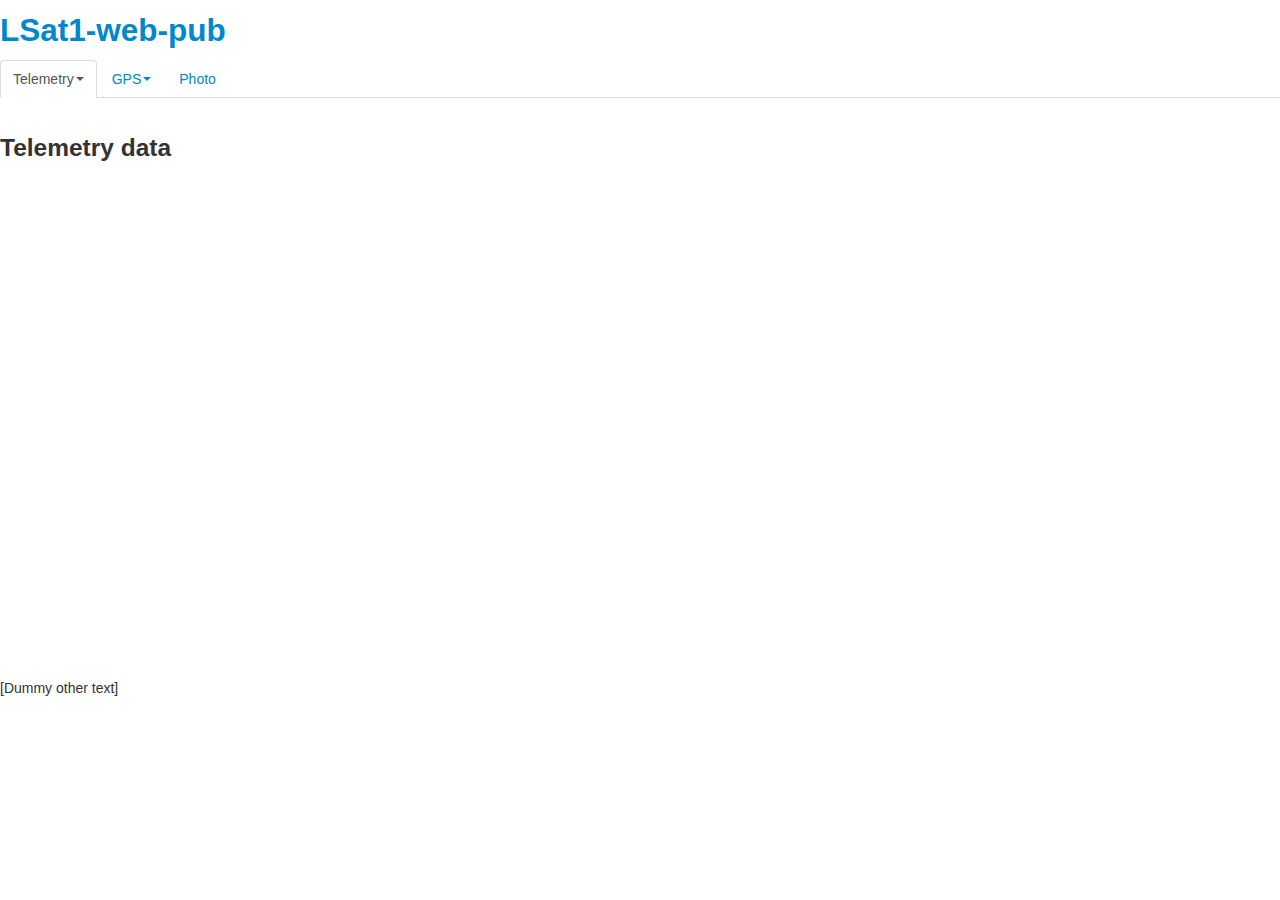
<file: index.html>
<!DOCTYPE html>
<html>
<head>
    <link href="css/bootstrap.css" rel="stylesheet" type="text/css" />

    <title>Tabbed nav-bar menu with dummy page contents</title>
    
    <style type="text/css" media="screen">
        canvas, img { display:block; margin:1em auto; border:1px solid black; }
        canvas { background:url(img/earth_800.png) }
    </style>
</head>
<body>
    
<h2><a href="./index.html">LSat1-web-pub</a></h2>

<!-- ==== Nav-bar tabbed menu ==== -->
<ul class="nav nav-tabs">
    <li class="dropdown active">
        <a class="dropdown-toggle" data-toggle="dropdown" href="#">Telemetry<b class="caret"></b></a>
        <ul class="dropdown-menu">
            <li class="active"><a href="#Telemetry" data-toggle="tab">Newest</a></li>
            <li><a href="#Archive" data-toggle="tab">Archive</a></li>
            <li class="divider" />
            <li><a href="#Submit" data-toggle="tab">Submit telemetry data</a></li>
            <li><a href="#Amateur" data-toggle="tab">Amateur data archive</a></li>
        </ul>
    </li>
    <li class="dropdown">
        <a class="dropdown-toggle" data-toggle="dropdown" href="#">GPS<b class="caret"></b></a>
        <ul class="dropdown-menu">
            <li><a href="#GPS" data-toggle="tab">Map</a></li>
            <li><a href="#History" data-toggle="tab">History</a></li>
        </ul>
    </li>
    <li><a data-toggle="tab" href="#Photo">Photo</a></li>
</ul>

<!-- ==== Content ==== -->
<div class="tab-content">
    
    <!-- ==== Newest telemetry ==== -->
    <div id="Telemetry" class="tab-pane fade active in">
        <h3>Telemetry data</h3>
        <div>   
            <div id="chart_div" style="width: 500px; height: 500px;"></div>
            <p>[Dummy other text]</p>
        </div>
    </div>
    
    <!-- ==== Telemetry archive ==== -->
    <div id="Archive" class="tab-pane fade">
        <h3>Telemetry archive</h3>
        <div>
            <p>todo: insert table here</p>
            <span id="TArchive"></span>
            <!--
            <script type="text/javascript" language="javascript">
                var the_object = {}; 
                var http_request = new XMLHttpRequest();
                http_request.open( "GET", "http://127.0.0.1:12321/ls1mcs/api/telemetry/5646", true );
                
                http_request.onreadystatechange = function () {
                    if ( http_request.readyState == 4 && http_request.status == 200 ) {
                        the_object = JSON.parse( http_request.responseText );
                        document.getElementById("TArchive").innerHTML=the_object.field1+" "+the_object.field2
                    } else {
                        document.getElementById("TArchive").innerHTML="Error: Could not get data"
                    }
                };
                http_request.send(null);
            </script>
            -->
        </div>
    </div>
    
    <!-- ==== Amateur submit page ==== -->
    <div id="Submit" class="tab-pane fade">
        <h3>Submit data</h3>
        <div>
            <p>todo: insert submition fields here</p>
        </div>
    </div>
    
    <!-- ==== Amateur archive ==== -->
    <div id="Amateur" class="tab-pane fade">
        <h3>Amateur radio archive</h3>
        <div>
            <p>todo: insert amateur archive table here</p>
        </div>
    </div>
    
    <!-- ==== GPS map ==== -->
    <div id="GPS" class="tab-pane fade">
        <h3>GPS data</h3>
        <canvas id="MapCanvas" width="800" height="400">
            If you see this - your browser does not support HTML5 Canvas.
        </canvas>
        <div id="Coord">   </div>
        <script type="text/javascript" language="javascript">
            function getData() {
                setTimeout(function () {
                    var http_request = new XMLHttpRequest();
                    http_request.open( "GET","http://127.0.0.1:12321/ls1mcs/api/sat/LS1/position/predicted/current", true );
                    
                    http_request.onreadystatechange = function () {
                        if ( http_request.readyState == 4 && http_request.status == 200 ) {
                            var position = JSON.parse( http_request.responseText );
                            draw(position);
                        } else {
                            document.getElementById("Coord").innerHTML="Error: Could not get data"
                        }
                    };
                    http_request.send(null);
                    getData();
                }, 1000)
            }
            
            getData();
            function draw(data) {
                var time = data.timestamp;
                var lon = data.longitude;
                var lat = data.latitude;
                var alt = data.altitude;
                putFootprint(lon, lat, alt/1000);
                putDot(lon, lat);
                document.getElementById("Coord").innerHTML="Timestamp: "+time+"<br/>Longitude: "+lon+"<br/>Latitude: "+lat+"<br/>Altitude: "+alt
            }
            function putDot(lon, lat) {
                var x = lon*400/180+400;
                var y = lat*200/90+200;
                var spot = document.getElementById("MapCanvas");
                var context = spot.getContext('2d');
//                context.clearRect(0, 0, spot.width, spot.height);
                context.fillStyle = 'red';
                context.fillRect(x, y, 3, 3);
            }
            function putFootprint(lon, lat, alt) {
                var de2ra = 0.0174532925;
                var beta = Math.acos(6371/(6371+alt));
                var foot_radius = beta*6371;    //km
                
                var points = new Array();
                for (var azi=0; azi<180; azi++) {
                    var azimuth = de2ra * azi;
                    
                    var alpha = Math.acos( Math.cos(beta) * Math.cos(Math.PI/2-lat*de2ra) + Math.sin(Math.PI/2-lat*de2ra) * Math.sin(beta) * Math.cos(azimuth) );
                    
                    var BETA = Math.asin( Math.sin(beta) * Math.sin(azimuth) / Math.sin(alpha) );
                    
                    var lat2 = (Math.PI/2-alpha)/de2ra;
                    var lon2 = BETA/de2ra+lon;
                    
                    points[2*azi] = lon2*400/180+400;
                    points[2*azi+1] = lat2*200/90+200;
                    
                    var mirrorx = lon-(lon2-lon);
                    var mirrory = lat2;
                    
                    points[718-2*azi] = mirrorx*400/180+400;
                    points[719-2*azi] = mirrory*200/90+200;
                }
                
                var draw_radius = (foot_radius/20000)*400;  // 400=half image width
                var y = lat*200/90+200;
                if ((draw_radius >= y) || (draw_radius >= 400-y)) {
                    for (var i=0; i<359; i++) {
                        for (var j=i+1; j<360; j++) {
                            if (points[2*i]>points[2*j]) {
                                var temp = points[2*i];
                                points[2*i] = points[2*j];
                                points[2*j] = temp;
                                temp = points[2*i+1];
                                points[2*i+1] = points[2*j+1];
                                points[2*j+1] = temp;
                            }
                        }
                    }
                    
                    // move point at position 0 to position 1
                    points[2] = 0;
                    points[3] = points[1];
                    // move point at position N to position N-1
                    points[716] = 800;
                    points[717] = points[719];
                    
                    if (lat*de2ra < 0.0) {
                        // insert (x0-1,y0) into position 0
                        points[0] = 0;
                        points[1] = 0;
                        // insert (x0+width,y0) into position N
                        points[718] = 800;
                        points[719] = 0;
                    } else {
                        // insert (x0,y0+height) into position 0
                        points[0] = 0;
                        points[1] = 400;
                        // insert (x0+width,y0+height) into position N
                        points[718] = 800;
                        points[719] = 400;
                    }
                }
                
                var spot = document.getElementById("MapCanvas");
                var context = spot.getContext('2d');
                context.clearRect(0, 0, spot.width, spot.height);
                
                context.strokeStyle = 'yellow';
                context.stroke();
                
                context.beginPath();
                context.moveTo(points[0], points[1]);
                for (var i=1; i<360; i++) {
                    context.lineTo(points[2*i], points[2*i+1]);
                }
                context.closePath();
            }
        </script>
    </div>
    
    <!-- ==== GPS history table ==== -->
    <div id="History" class="tab-pane fade">
        <h3>GPS history</h3>
        <div>
            <p>todo: insert table here</p>
        </div>
    </div>
    
    <!-- ==== Photo table ==== -->
    <div id="Photo" class="tab-pane fade">
        <h3>Photo data</h3>
        <div>
            <p>Photo table</p>
            <p>Photo Location </p>
            <p>Map Photo</p>
        </div>
    </div>
</div>

<!-- ==== Loading JS (they say it's faster here, than in <head> tag) ==== -->
<script src="js/jquery-1.9.1.js"></script>
<script src="js/bootstrap.js"></script>
<script src="https://www.google.com/jsapi"></script>
<script src="js/content.js"></script>

</body>
</html>
</file>
